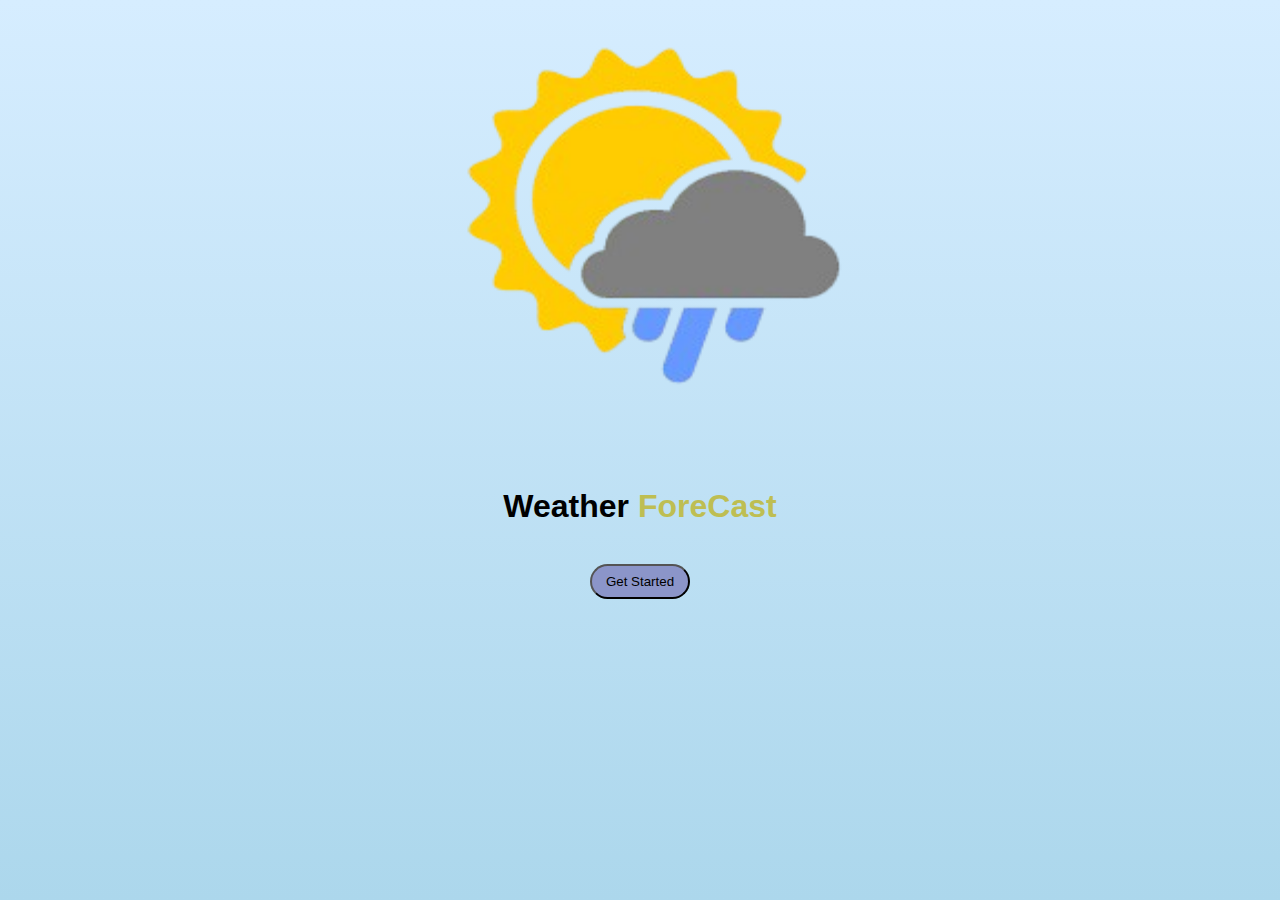
<file: index.html>
<!DOCTYPE html>
<html lang="en">
<head>
    <meta charset="UTF-8">
    <meta name="viewport" content="width=device-width, initial-scale=1.0">
    <title>Weather</title>
    <link rel="icon" href="wi_icon.png" type="image/x-icon">
    <link rel="stylesheet" href="style.css">
    
</head>
<style>
    @media (min-width: 400px) {
}
</style>
<body>
    <div class="hero">
        <image src="wi_icon.png" alt="Weather icon" id="w_icon"></image>
        <h1 id="title_1">Weather <span style="color:rgb(190, 190, 82)">ForeCast</span></h1>
        
        <button id="start">Get Started</button>

    </div>
    <script src="script.js"></script>
    <script src="page2.js"></script>
</body>
</html>
</file>
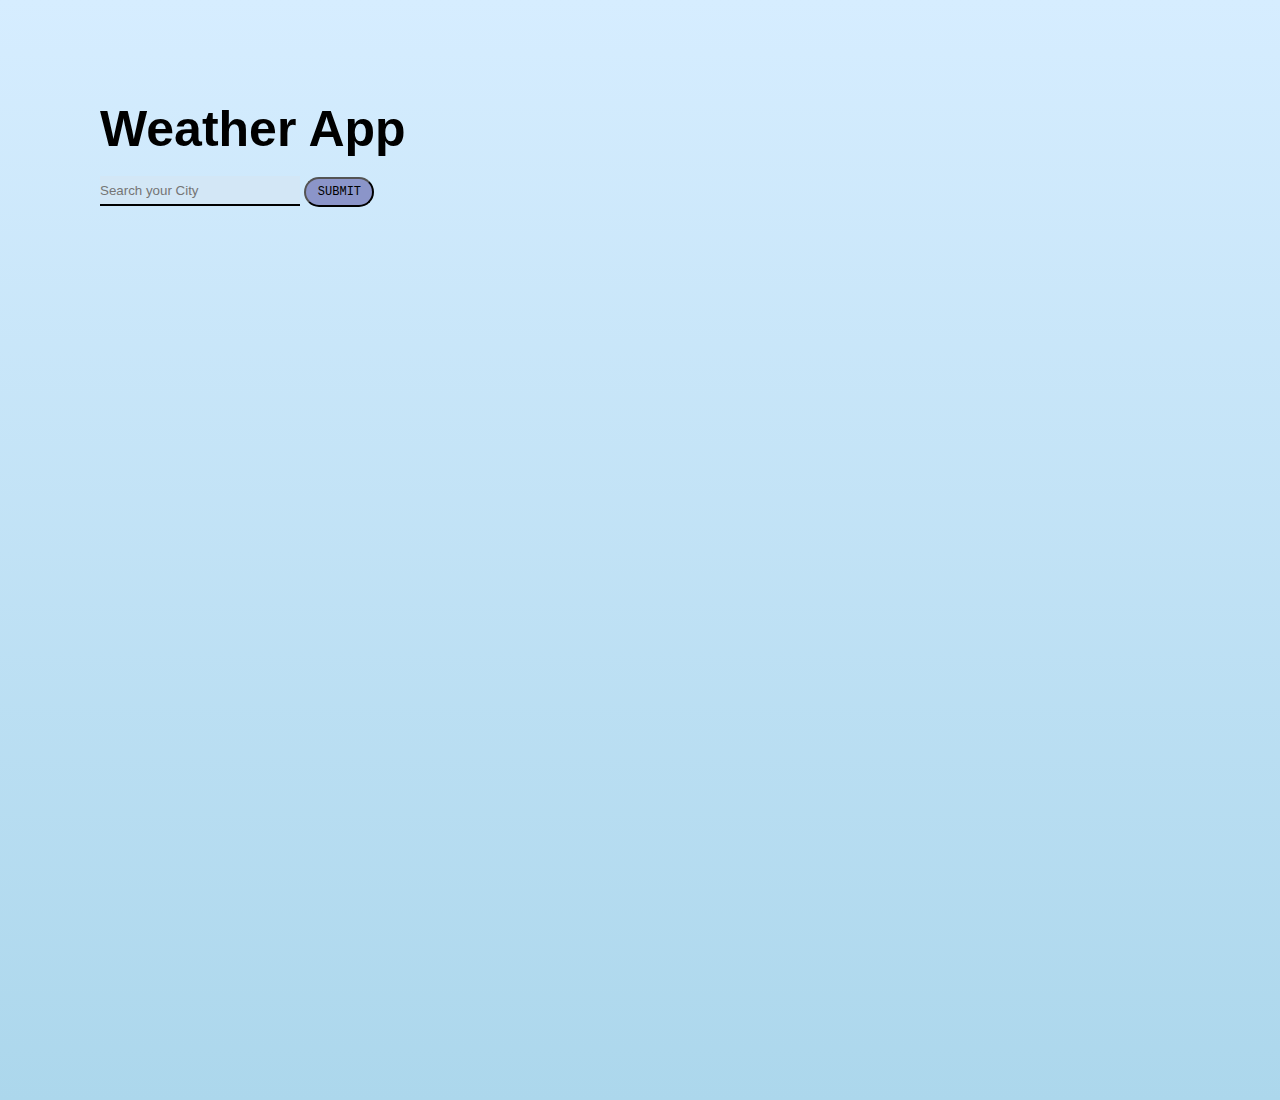
<file: page2.html>
<!DOCTYPE html>
<html lang="en">
<head>
    <meta charset="UTF-8">
    <meta name="viewport" content="width=device-width, initial-scale=1.0">
    <title>Weather</title>
    <link rel="stylesheet" href="style.css">
    <link rel="stylesheet" href="page2.css">

</head>
<body>
    <div class="main">
        <h1>Weather App</h1>
        <label for="search"></label>
        <br>
        <input type="search" id="search" placeholder="Search your City">
        <button id="submit">SUBMIT</button>
    
    </div>
    <div id="card-container">

    </div>
    <script src="page2.js"></script>
</body>
</html>
</file>
<file: style.css>
*{
    margin: 0;
    padding: 0;
}
body{
    font-family: 'Segoe UI', Tahoma, Geneva, Verdana, sans-serif;
    background-image: linear-gradient(#D6EDFF, #ACD7EC);
    margin: 0px;
    padding: 0px;
    width: 100vw;
    height: 100vh;

}
.hero{
    display: flex;
    flex-direction: column;
    text-align: center;
    margin: 0px;
    padding: 0px;
}
#w_icon{
    margin: auto;
    width: 500px;
    height: 450px;
}
#start{
    margin: auto;
    padding: 8px;
    width: 100px;
    border-radius: 20px;
    background-color: #8B95C9;
}
#start:hover{
    cursor: pointer;
    background-color: #a2a9d1;;
}
#title_1{
    margin: 3%;
}
</file>
<file: page2.css>
*{
    margin: 0;
    padding: 0;
    
}
body{
    margin: auto;
    padding: 100px;
    background-color: linear-gradient(#D6EDFF, #ACD7EC);
    width: 100vw;
    height: 100vh;
}
h1{
    font-size: 50px;
}

#search{
    width: 200px;
    height: 30px;
    border-top: none;
    border-left: none;
    border-right: none;
    border-bottom: 2px solid black;
    background-color:#d3e7f6;
}
#submit{
    margin: auto;
    font-size: 12px;
    font-family:monospace;
    width: 70px;
    height: 30px;
    text-align: center;
    border-radius: 20px;
    background-color: #8B95C9;
}
#submit:hover{
    background-color: #a1abdb;
    cursor: pointer;
}
#card-container {
    display: flex;
    gap: 15px;
    flex-wrap: wrap;
}
.card {
    margin: 15px;
    width: 240px;
    min-height: 150px;
    background-color: rgba(245, 241, 241, 0.524);
    border-radius: 8px;
    box-shadow: 0 2px 5px rgba(0,0,0,0.2);
    padding: 15px;
    display: flex;
    flex-direction: column;
    align-items: center;
    transition: transform 0.2s;
    font-family: Cambria, Cochin, Georgia, Times, 'Times New Roman', serif;
}

.del-btn{
    background-color: rgb(234, 59, 59);
    border-radius: 10px;
    padding: 5px;
    margin-top: 10px;
}
.del-btn:hover{
    cursor: pointer;
    background-color: rgb(232, 84, 84);
}
</file>
